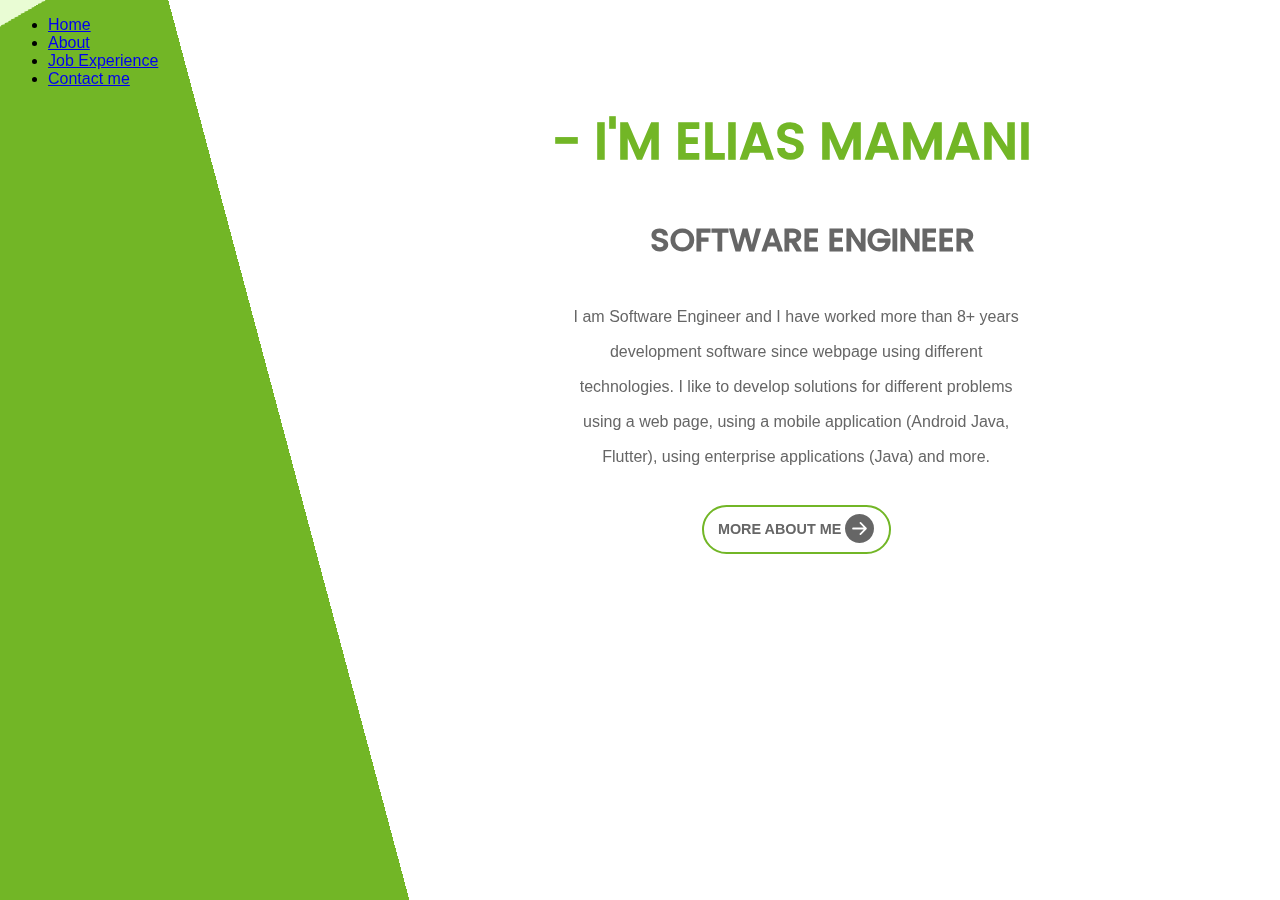
<file: me.html>
<!DOCTYPE html> 
<html lang="en"> 
<head> 
    <meta charset="UTF-8"> 
    <meta http-equiv="X-UA-Compatible" content="IE=edge"> 
    <meta name="viewport" content="width=device-width, initial-scale=1.0"> 
    <title>Elias Mamani Canaza</title> 
    <link href="https://cdn.jsdelivr.net/npm/bootstrap@5.1.3/dist/css/bootstrap.min.css" rel="stylesheet" integrity="sha384-1BmE4kWBq78iYhFldvKuhfTAU6auU8tT94WrHftjDbrCEXSU1oBoqyl2QvZ6jIW3" crossorigin="anonymous"> 
    <link rel="stylesheet" href="https://cdn.jsdelivr.net/npm/bootstrap-icons@1.7.1/font/bootstrap-icons.css"> 
    <link rel="stylesheet" href="css/main.css"> 
</head> 
<body> 
    <div class="gradient"></div> 
    <aside id="menu"> 
        <ul> 
            <li> 
                <a href="#">Home</a> 
            </li> 
            <li> 
                <a href="#">About</a> 
            </li> 
            <li> 
                <a href="#">Job Experience</a> 
            </li> 
            <li> 
                <a href="#">Contact me</a> 
            </li> 
        </ul> 
    </aside> 
    <section> 
        <h1>- I'M ELIAS MAMANI</h1> 
        <aside id="photo"> 
            
        </aside> 
        <section id="content"> 
 
            <h2>Software Engineer</h2> 
            <p> 
                I am Software Engineer and I have worked more than 8+ years development software since webpage using different technologies. I like to develop solutions for different problems using a web page, using a mobile application (Android Java, Flutter), using enterprise applications (Java) and more. 
            </p> 
            <a href="#" class="more"> 
                MORE ABOUT ME 
                <span><i class="bi bi-arrow-right-circle-fill"></i></span> 
            </a> 
        </section> 
    </section> 
</body> 
</html>
</file>
<file: css/main.css>
/***
* General
*/
@font-face {
    font-family: Poppins;
    src: url(../font/Poppins-Medium.ttf);
}
body{
    font-family: "Open Sans",sans-serif;
}

.gradient {
    background: linear-gradient(-15deg, #72b626 50%, #e9fcd4 50%);
    position: fixed;
    height: 200%;
    width: 100%;
    transform: rotate(-15deg);
    left: -83%;
    top: -70%;
    z-index: -1;
}
/***
* Photo
*/
#photo{
    width: 25%;
}
/***
* content
*/
#content {
    width: 74%;
    text-align: center;
}
#photo, #content{
    display: inline-block;
    position: relative;
}
h1,
#content h2 {
    font-family: "Poppins",sans-serif;
    font-size: 51px;
    line-height: 38px;
    text-transform: uppercase;
}
h1 {
    color: #72b626;
    text-align: center;
    padding-left: 24%;
}
#content h2{
    font-size: 2em;
    margin-left: 1em;
    color: #666;
}
#content p {
    line-height: 35px;
    color: #666;
    padding: 0 25%;
    
    margin: 2.5em 0;
}
#content .more{
    border: 2px solid #72b626;
    border-radius: 30px;
    color: #666;
    font-size: .9em;
    font-weight: bold;
    padding: 1em;
    text-decoration: none;
    transition: all 0.3s;
}
#content .more i{
    font-size: 2em;
    vertical-align: middle;
}
#content .more:hover{
    background-color: #72b626;
    color: #fff;
    padding: 1.4em;
}
</file>
